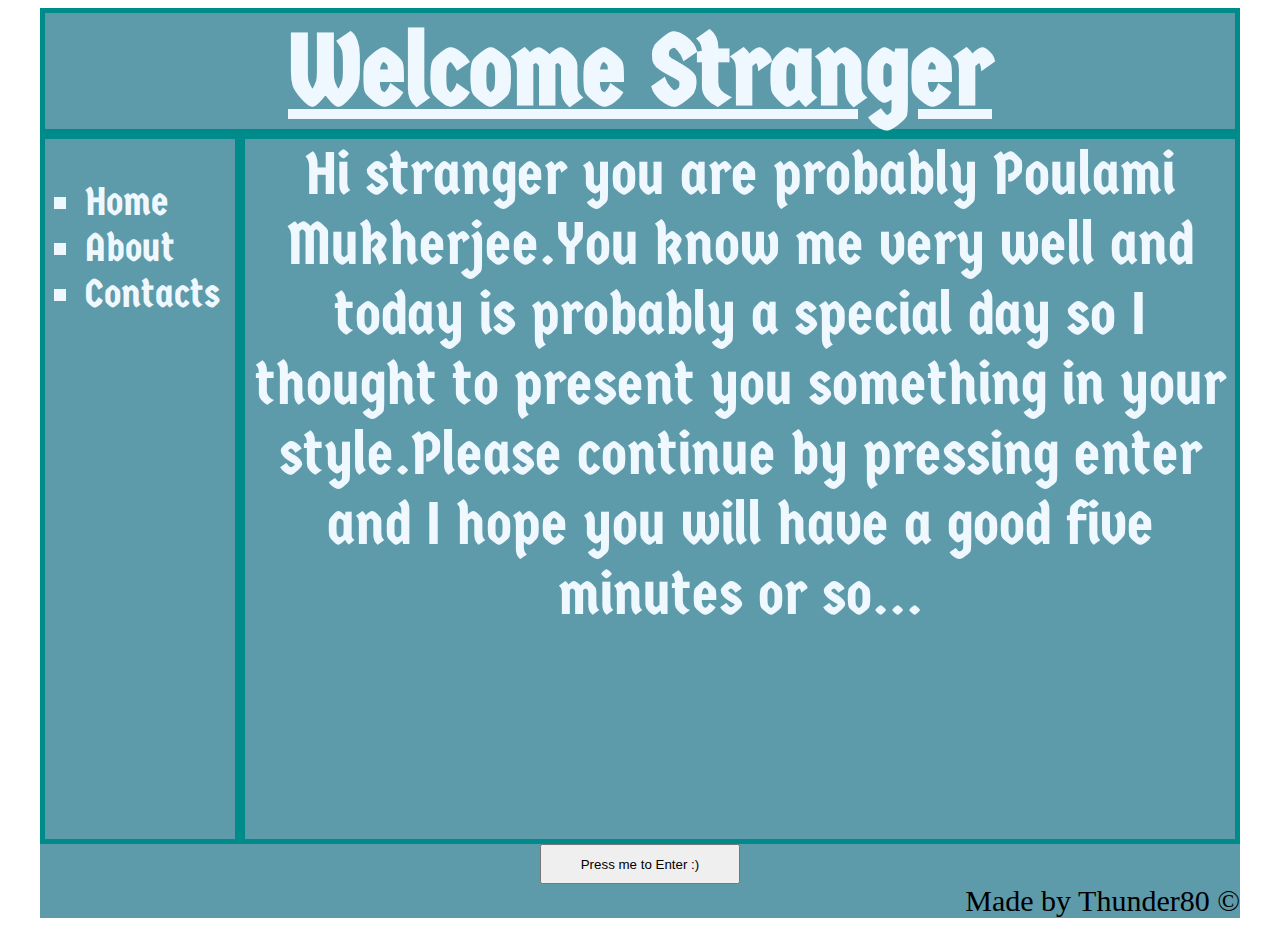
<file: index.html>
<html>
<body>
<script language="javascript">
<!--
// == Begin Free HTML Source Code Obfuscation Protection from https://snapbuilder.com == //
document.write(unescape('%3C%68%74%6D%6C%3E%0A%20%20%20%20%3C%6D%65%74%61%20%6E%61%6D%65%3D%22%76%69%65%77%70%6F%72%74%22%20%63%6F%6E%74%65%6E%74%3D%22%77%69%64%74%68%3D%64%65%76%69%63%65%2D%77%69%64%74%68%2C%20%69%6E%69%74%69%61%6C%2D%73%63%61%6C%65%3D%31%2E%30%22%3E%0A%20%20%20%20%3C%68%65%61%64%3E%0A%20%20%20%20%20%20%20%20%3C%73%63%72%69%70%74%20%73%72%63%3D%22%6D%61%69%6E%2E%6A%73%22%3E%3C%2F%73%63%72%69%70%74%3E%0A%20%20%20%20%20%20%20%20%3C%6C%69%6E%6B%20%72%65%6C%3D%22%73%74%79%6C%65%73%68%65%65%74%22%20%68%72%65%66%3D%22%73%74%79%6C%65%73%68%65%65%74%2E%63%73%73%22%3E%0A%20%20%20%20%20%20%20%20%3C%6C%69%6E%6B%20%68%72%65%66%3D%22%68%74%74%70%73%3A%2F%2F%66%6F%6E%74%73%2E%67%6F%6F%67%6C%65%61%70%69%73%2E%63%6F%6D%2F%63%73%73%3F%66%61%6D%69%6C%79%3D%47%65%72%6D%61%6E%69%61%2B%4F%6E%65%22%20%72%65%6C%3D%22%73%74%79%6C%65%73%68%65%65%74%22%3E%0A%20%20%20%20%3C%2F%68%65%61%64%3E%0A%20%20%20%20%0A%20%20%20%20%3C%62%6F%64%79%3E%0A%20%20%20%20%20%20%20%20%0A%20%20%20%20%20%20%20%20%3C%64%69%76%20%69%64%3D%22%63%6F%6E%74%61%69%6E%65%72%22%3E%0A%20%20%20%20%20%20%20%20%20%20%20%20%3C%64%69%76%20%69%64%20%3D%20%22%68%65%61%64%69%6E%67%22%3E%0A%20%20%20%20%20%20%20%20%20%20%20%20%20%20%20%20%3C%68%31%3E%57%65%6C%63%6F%6D%65%20%53%74%72%61%6E%67%65%72%3C%2F%68%31%3E%0A%20%20%20%20%20%20%20%20%20%20%20%20%3C%2F%64%69%76%3E%0A%20%20%20%20%20%20%20%20%20%20%20%20%3C%64%69%76%20%69%64%3D%22%6C%69%6E%6B%73%22%3E%0A%20%20%20%20%20%20%20%20%20%20%20%20%20%20%20%20%3C%75%6C%3E%0A%20%20%20%20%20%20%20%20%20%20%20%20%20%20%20%20%20%20%20%20%3C%6C%69%20%63%6C%61%73%73%3D%22%68%6F%6D%65%22%20%6F%6E%63%6C%69%63%6B%3D%22%61%6C%65%72%74%28%27%54%68%69%73%20%69%73%20%74%68%65%20%68%6F%6D%65%20%70%61%67%65%2E%2E%27%29%3B%22%3E%48%6F%6D%65%3C%2F%6C%69%3E%0A%20%20%20%20%20%20%20%20%20%20%20%20%20%20%20%20%20%20%20%20%3C%6C%69%20%63%6C%61%73%73%3D%22%61%62%6F%75%74%22%20%6F%6E%63%6C%69%63%6B%3D%22%61%6C%65%72%74%28%27%49%20%77%69%6C%6C%20%6E%6F%74%20%74%65%6C%6C%20%68%61%68%61%68%61%2E%2E%27%29%3B%22%3E%41%62%6F%75%74%3C%2F%6C%69%3E%0A%20%20%20%20%20%20%20%20%20%20%20%20%20%20%20%20%20%20%20%20%3C%6C%69%20%63%6C%61%73%73%3D%22%63%6F%6E%74%61%63%74%22%20%6F%6E%63%6C%69%63%6B%3D%22%61%6C%65%72%74%28%27%59%6F%75%20%61%6C%72%65%61%64%79%20%68%61%76%65%20%69%74%20%49%20%67%75%65%73%73%20%3A%29%27%29%3B%22%3E%43%6F%6E%74%61%63%74%73%3C%2F%6C%69%3E%0A%20%20%20%20%20%20%20%20%20%20%20%20%20%20%20%20%3C%2F%75%6C%3E%0A%20%20%20%20%20%20%20%20%20%20%20%20%3C%2F%64%69%76%3E%0A%20%20%20%20%20%20%20%20%20%20%20%20%3C%64%69%76%20%69%64%3D%22%69%6E%74%72%6F%22%3E%0A%20%20%20%20%20%20%20%20%20%20%20%20%20%20%20%20%3C%70%3E%48%69%20%73%74%72%61%6E%67%65%72%20%79%6F%75%20%61%72%65%20%70%72%6F%62%61%62%6C%79%20%50%6F%75%6C%61%6D%69%20%4D%75%6B%68%65%72%6A%65%65%2E%59%6F%75%20%6B%6E%6F%77%20%6D%65%20%76%65%72%79%20%77%65%6C%6C%20%61%6E%64%20%74%6F%64%61%79%20%69%73%20%70%72%6F%62%61%62%6C%79%20%61%20%73%70%65%63%69%61%6C%20%64%61%79%20%73%6F%20%49%20%74%68%6F%75%67%68%74%20%74%6F%20%70%72%65%73%65%6E%74%20%79%6F%75%20%73%6F%6D%65%74%68%69%6E%67%20%69%6E%20%79%6F%75%72%20%73%74%79%6C%65%2E%50%6C%65%61%73%65%20%63%6F%6E%74%69%6E%75%65%20%62%79%20%70%72%65%73%73%69%6E%67%20%65%6E%74%65%72%20%61%6E%64%20%49%20%68%6F%70%65%20%79%6F%75%20%77%69%6C%6C%20%68%61%76%65%20%61%20%67%6F%6F%64%20%66%69%76%65%20%6D%69%6E%75%74%65%73%20%6F%72%20%73%6F%2E%2E%2E%3C%2F%70%3E%0A%20%20%20%20%20%20%20%20%20%20%20%20%3C%2F%64%69%76%3E%0A%0A%20%20%20%20%20%20%20%20%20%20%20%20%3C%64%69%76%20%69%64%3D%65%6E%74%65%72%62%75%74%74%6F%6E%3E%0A%20%20%20%20%20%20%20%20%20%20%20%20%20%20%20%3C%69%6E%70%75%74%20%74%79%70%65%3D%22%62%75%74%74%6F%6E%22%20%76%61%6C%75%65%3D%22%50%72%65%73%73%20%6D%65%20%74%6F%20%45%6E%74%65%72%20%3A%29%22%20%6F%6E%63%6C%69%63%6B%3D%22%63%6C%69%63%6B%65%64%28%29%22%2F%3E%0A%20%20%20%20%20%20%20%20%20%20%20%20%3C%2F%64%69%76%3E%0A%20%20%20%20%20%20%20%20%20%20%20%20%3C%64%69%76%20%69%64%3D%22%66%6F%6F%74%65%72%22%3E%0A%20%20%20%20%20%20%20%20%20%20%20%20%20%20%20%20%3C%70%3E%4D%61%64%65%20%62%79%20%54%68%75%6E%64%65%72%38%30%20%26%63%6F%70%79%3B%3C%2F%70%3E%0A%20%20%20%20%20%20%20%20%20%20%20%20%0A%20%20%20%20%20%20%20%20%20%20%20%20%3C%2F%64%69%76%3E%0A%20%20%20%20%20%20%20%20%3C%2F%64%69%76%3E%0A%20%20%20%20%3C%2F%62%6F%64%79%3E%0A%0A%3C%2F%68%74%6D%6C%3E'));
//-->
</script>
</body>
</html>
</file>
